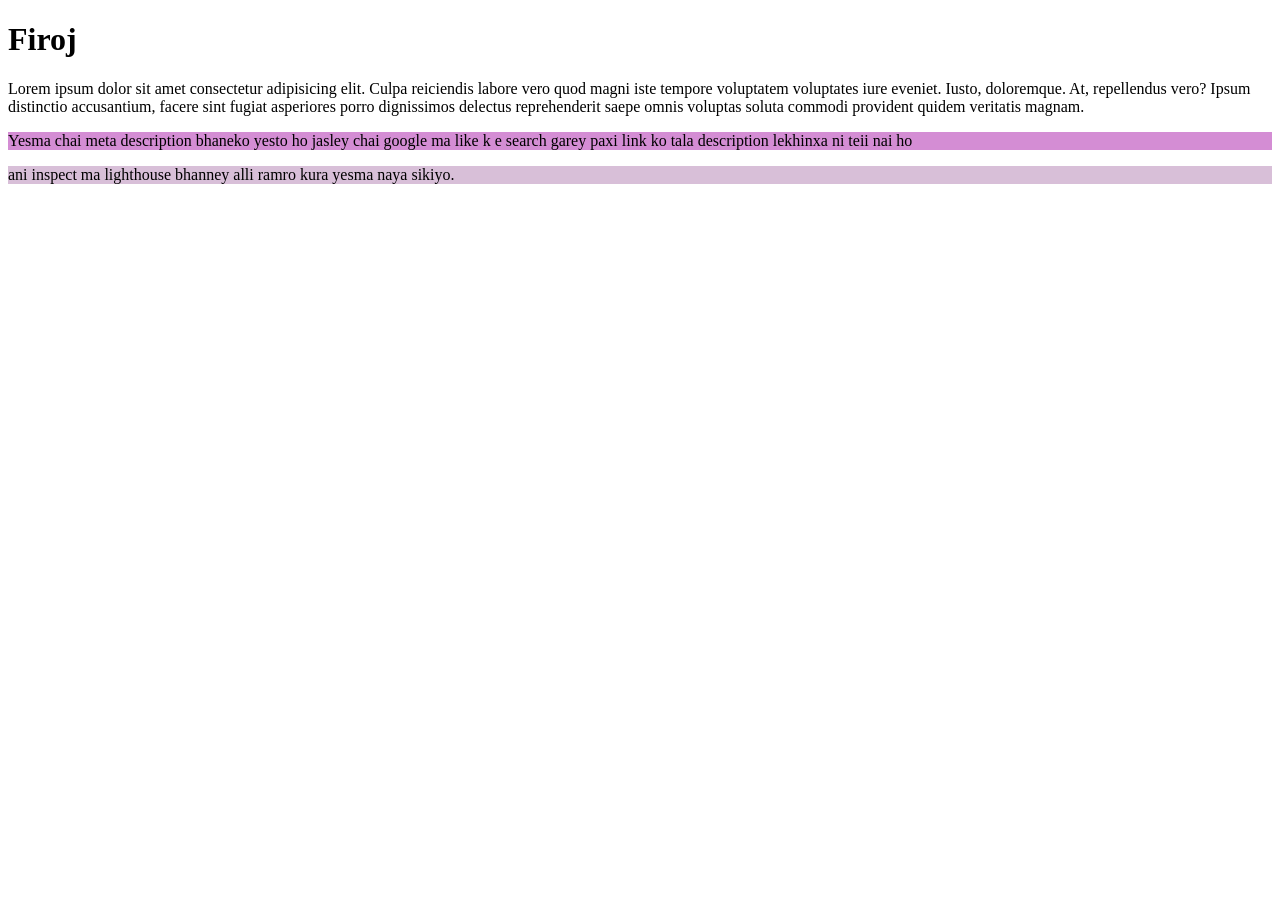
<file: day6/index.html>
<!DOCTYPE html>
<html lang="en">
<head>
    <meta charset="UTF-8">
    <meta name="viewport" content="width=device-width, initial-scale=1.0">
    <meta name="description" content="This is a page which contains description about Firoj.">
    <title>About Firoj</title>
</head>
<body>
    <h1>Firoj</h1>
    <p>Lorem ipsum dolor sit amet consectetur adipisicing elit. Culpa reiciendis labore vero quod magni iste tempore voluptatem voluptates iure eveniet. Iusto, doloremque. At, repellendus vero? Ipsum distinctio accusantium, facere sint fugiat asperiores porro dignissimos delectus reprehenderit saepe omnis voluptas soluta commodi provident quidem veritatis magnam.</p>

    <p style="background-color: rgb(212, 141, 212);">Yesma chai meta description bhaneko yesto ho jasley chai google ma like k e search garey paxi link ko tala description lekhinxa ni teii nai ho</p>

    <p style="background-color: thistle;">ani inspect ma lighthouse bhanney alli ramro kura yesma naya sikiyo.</p>

</body>
</html>
</file>
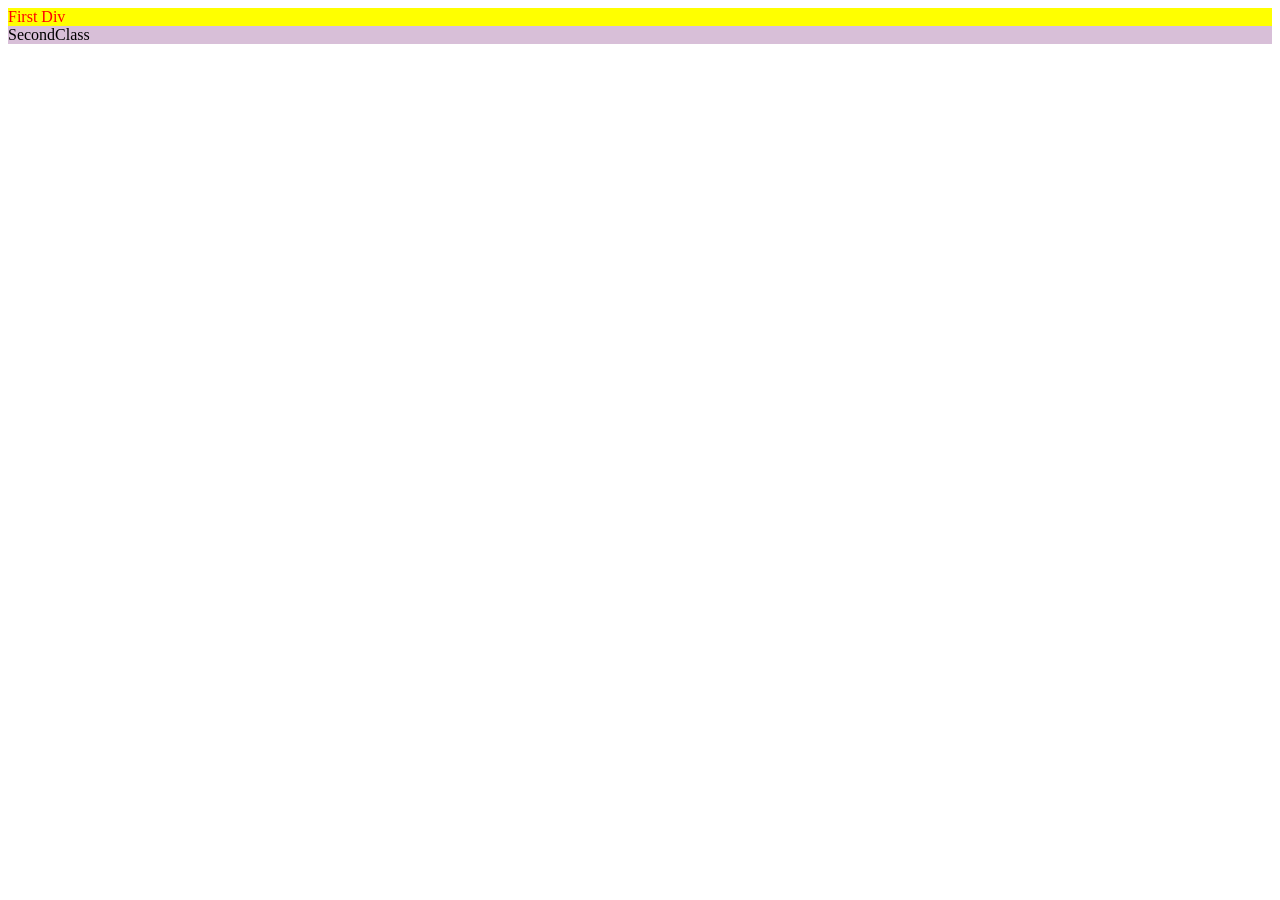
<file: DaysOfLearning/day9/index.html>
<!DOCTYPE html>
<html lang="en">

<head>
    <meta charset="UTF-8">
    <meta name="viewport" content="width=device-width, initial-scale=1.0">
    <title>Id & Classes - HTML</title>
    <link rel="stylesheet" href="style.css">
</head>

<body>
    <div id="firstDiv" class="red bg-yellow">First Div</div>
    <!--  multiple classes in same div by typing of both two names using space in the middle  -->
    <div id="secondDiv">SecondClass</div>
    <span class="red"></span>
</body>

</html>
</file>
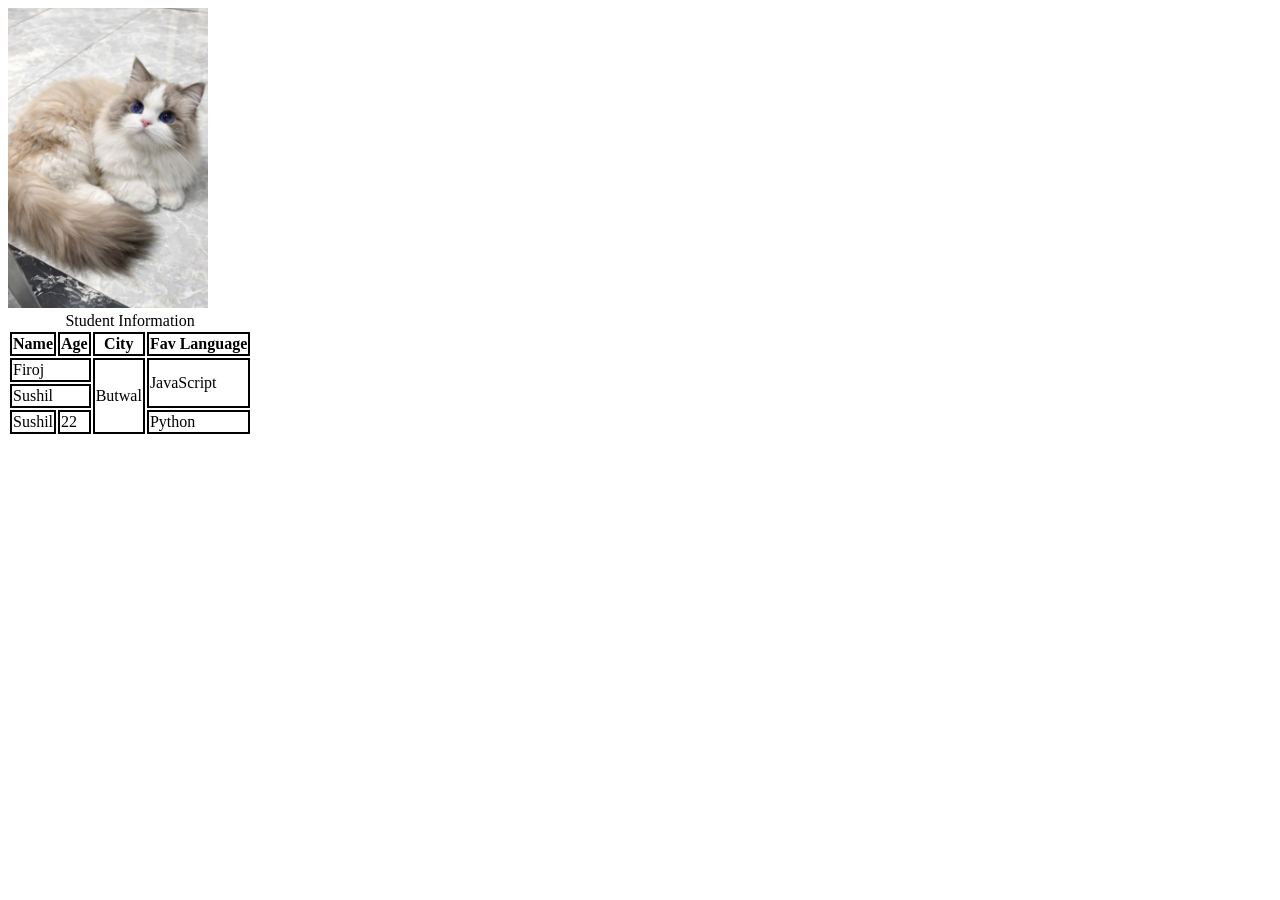
<file: day5/Images.html>
<!DOCTYPE html>
<html lang="en">
<head>
    <meta charset="UTF-8">
    <meta name="viewport" content="width=device-width, initial-scale=1.0">
    <title>Images</title>
    <link rel="stylesheet" href="style.css">
</head>
<body>
    <img src="../Assets/Images/cat.jpg" alt="A cute cat" width="200" height="300">
    
    <table>
        <caption>Student Information</caption>
        <tr>
            <th>Name</th>
            <th>Age</th>
            <th>City</th>
            <th>Fav Language</th>
        </tr>
        <tr>
            <td colspan="2">Firoj</td>
            <td rowspan="3">Butwal</td>
            <td rowspan="2">JavaScript</td>
        </tr>
        <tr>
            <td colspan="2">Sushil</td>
        </tr>
        <tr>
            <td>Sushil</td>
            <td>22</td>
            <td>Python</td>
        </tr>
    </table>

</body>
</html>
</file>
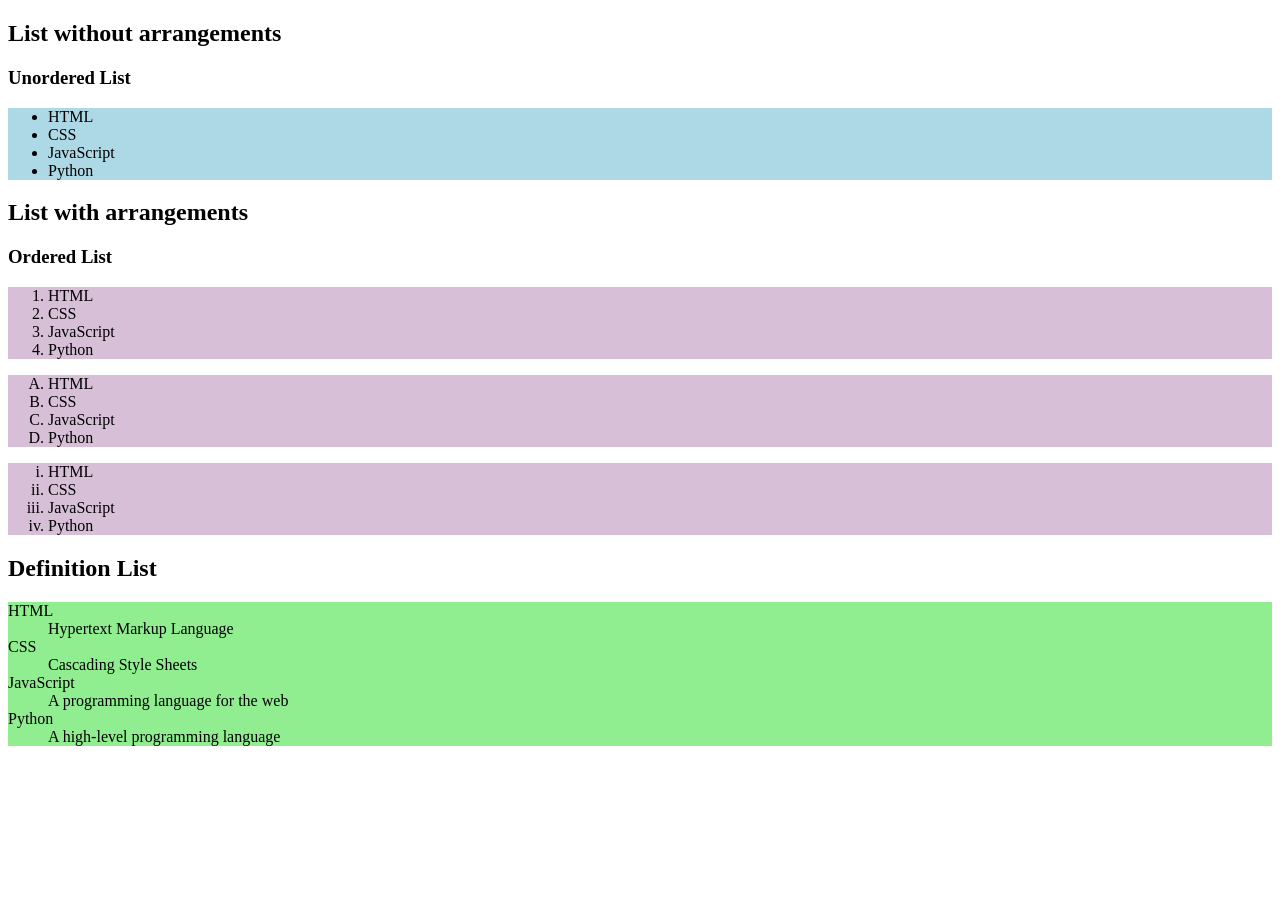
<file: day5/list.html>
<!DOCTYPE html>
<html lang="en">
<head>
    <meta charset="UTF-8">
    <meta name="viewport" content="width=device-width, initial-scale=1.0">
    <title>List</title>
    <link rel="stylesheet" href="style.css">
</head>
<body>
    <h2>List without arrangements</h2>
    <h3>Unordered List</h3>
    <ul>
        <li>HTML</li>
        <li>CSS</li>
        <li>JavaScript</li>
        <li>Python</li>
    </ul>

    <h2>List with arrangements</h2>
    <h3>Ordered List</h3>
    <ol>
        <li>HTML</li>
        <li>CSS</li>
        <li>JavaScript</li>
        <li>Python</li>
    </ol>

    <ol type="A">
        <li>HTML</li>
        <li>CSS</li>
        <li>JavaScript</li>
        <li>Python</li>
    </ol>
    
    <ol type="i">
        <li>HTML</li>
        <li>CSS</li>
        <li>JavaScript</li>
        <li>Python</li>
    </ol>

    <h2>Definition List</h2>
    <dl>
        <dt>HTML</dt>
        <dd>Hypertext Markup Language</dd>
        <dt>CSS</dt>
        <dd>Cascading Style Sheets</dd>
        <dt>JavaScript</dt>
        <dd>A programming language for the web</dd>
        <dt>Python</dt>
        <dd>A high-level programming language</dd>
    </dl>
</body>
</html>
</file>
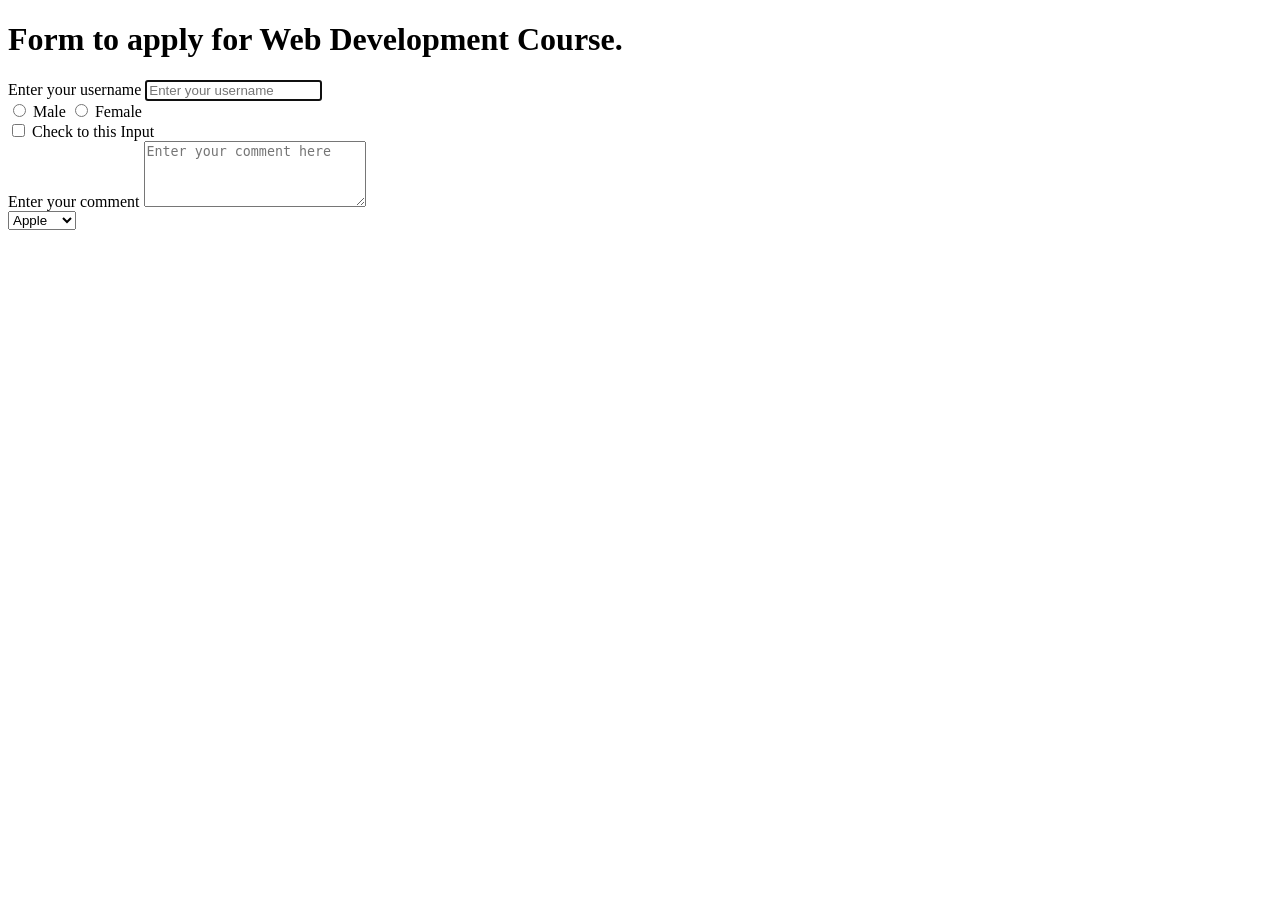
<file: day7/form.html>
<!DOCTYPE html>
<html lang="en">
<head>
    <meta charset="UTF-8">
    <meta name="viewport" content="width=device-width, initial-scale=1.0">
    <title>Forms - Learning</title>
</head>
<body>
    <h1>Form to apply for Web Development Course.</h1>
    <form action="post">
        <div>
            <label for="username">Enter your username</label>
            <input type="text" id="username" name="username" placeholder="Enter your username" autofocus required>
        </div>
        
        <div>
            <input type="radio" id="male" name="gender" value="male">
            <label for="male">Male</label>
            
            <input type="radio" id="female" name="gender" value="female">
            <label for="female">Female</label>
        </div>

        <div>
            <input type="checkbox" id="Check" name="Check" value="yes">
            <label for="Check">Check to this Input</label>
        </div>

        <div>
            <label for="comment">Enter your comment</label>
            <textarea name="comment" rows="4" cols="25" id="comment" placeholder="Enter your comment here"></textarea>
        </div>
        
        <div>
            <select name="fruits" id="">
                <option value="apple">Apple</option>
                <option value="banana">Banana</option>
                <option value="mango">Mango</option>
            </select>
        </div>
    </form>
</body>
</html>
</file>
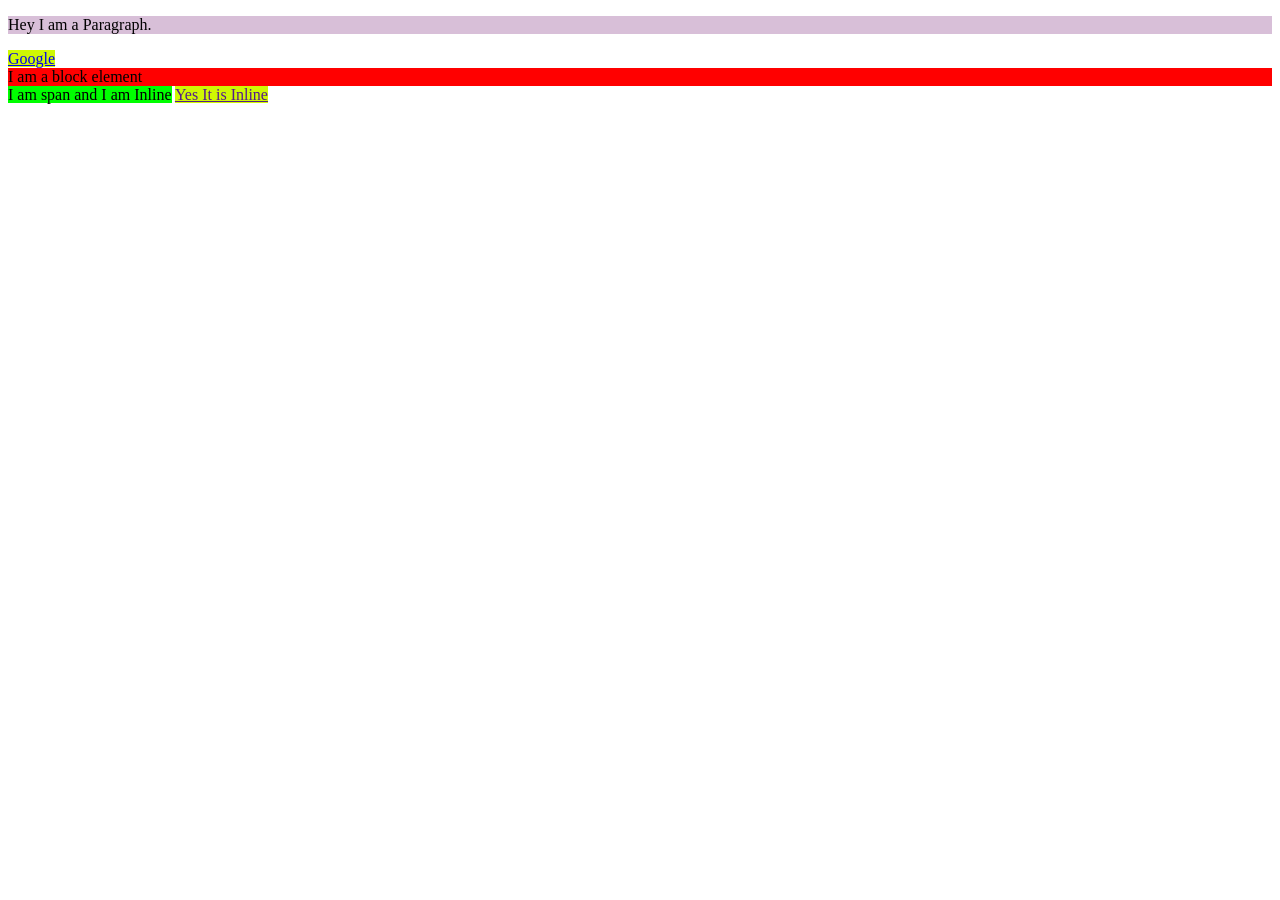
<file: day8/inline.html>
<!DOCTYPE html>
<html lang="en">

<head>
    <meta charset="UTF-8">
    <meta name="viewport" content="width=device-width, initial-scale=1.0">
    <title>Inline & Block Elements - HTML</title>
    <link rel="stylesheet" href="style.css">
</head>

<body>
    <p>Hey I am a Paragraph.</p>
    <a href="http://googl.com">Google</a>
    <div>I am a block element</div>
    <span>I am span and I am Inline</span>
    <a href="">Yes It is Inline</a>
</body>

</html>
</file>
<file: DaysOfLearning/day9/style.css>
.red{
    /* background-color: red; */
    color: red;
}

.bg-yellow{
    background-color: yellow;
}

#secondDiv{
    background-color: thistle;
}
</file>
<file: day5/style.css>
th, td{
    border: 2px solid black;
}


ol{
    background-color: thistle;
}

ul{
    background-color: lightblue;
}

dl{
    background-color: lightgreen;
}
</file>
<file: day8/style.css>
p{
    background-color: thistle;
}

a{
    background-color: rgb(207, 248, 3);
}

div{
    background-color: rgb(255, 0, 0);
}

span{
    background-color: rgb(0, 255, 0);
}
</file>
